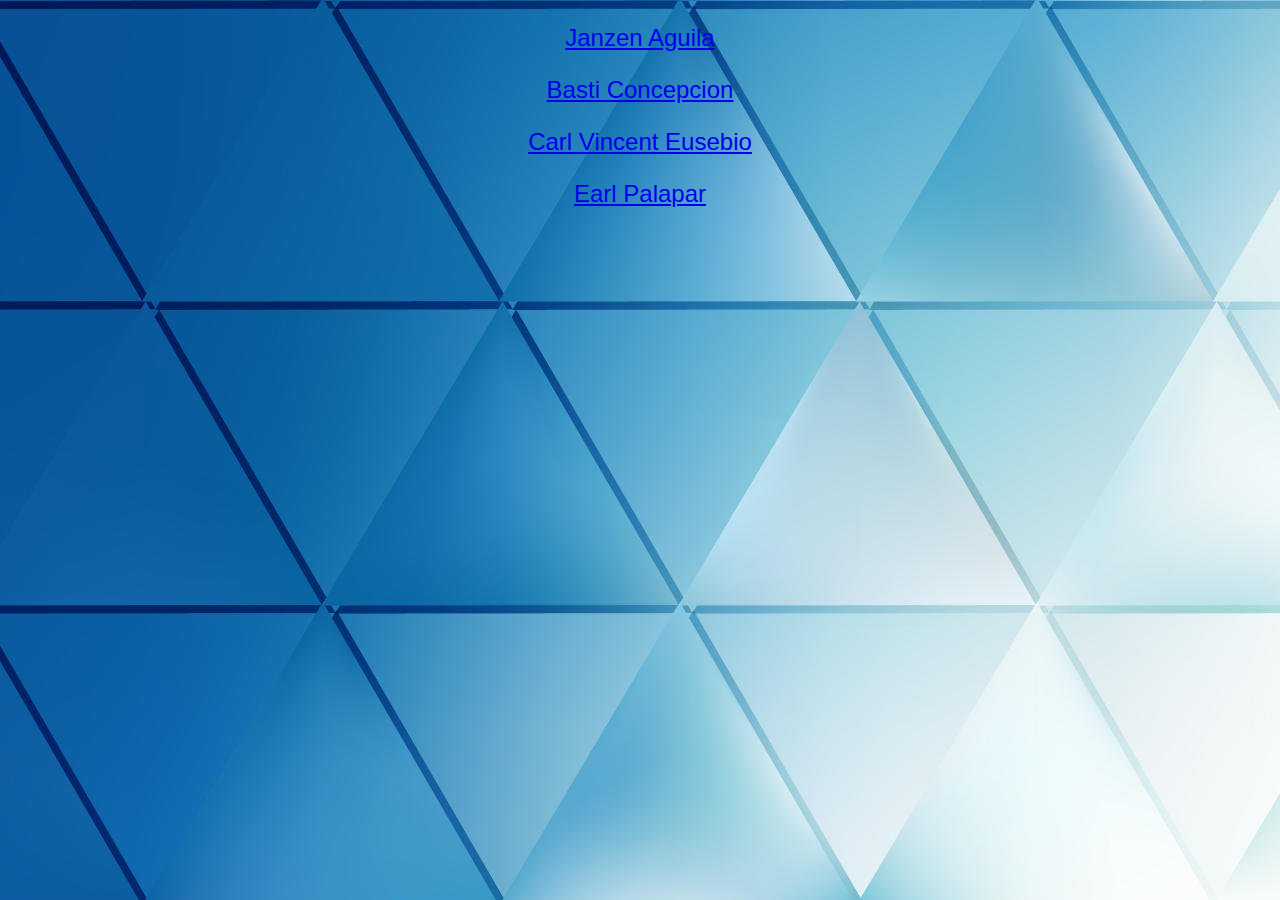
<file: homepage.html>
<!DOCTYPE html>
<html>

<head><title>Hello There</title></head>

<body background="bg.jpg" style="text-align: center">
<p style="font-family: sans-serif; font-size: 1.5em"><a href="Janzen_index.html" >Janzen Aguila</a></p>
<p style="font-family: sans-serif; font-size: 1.5em"><a href="Basti_index.html">Basti Concepcion</a></p>
<p style="font-family: sans-serif; font-size: 1.5em"><a href="Doc283.github.io">Carl Vincent Eusebio</a></p>
<p style="font-family: sans-serif; font-size: 1.5em"><a href="Palapar_index.html">Earl Palapar</a></p>
</body>

</html>
</file>
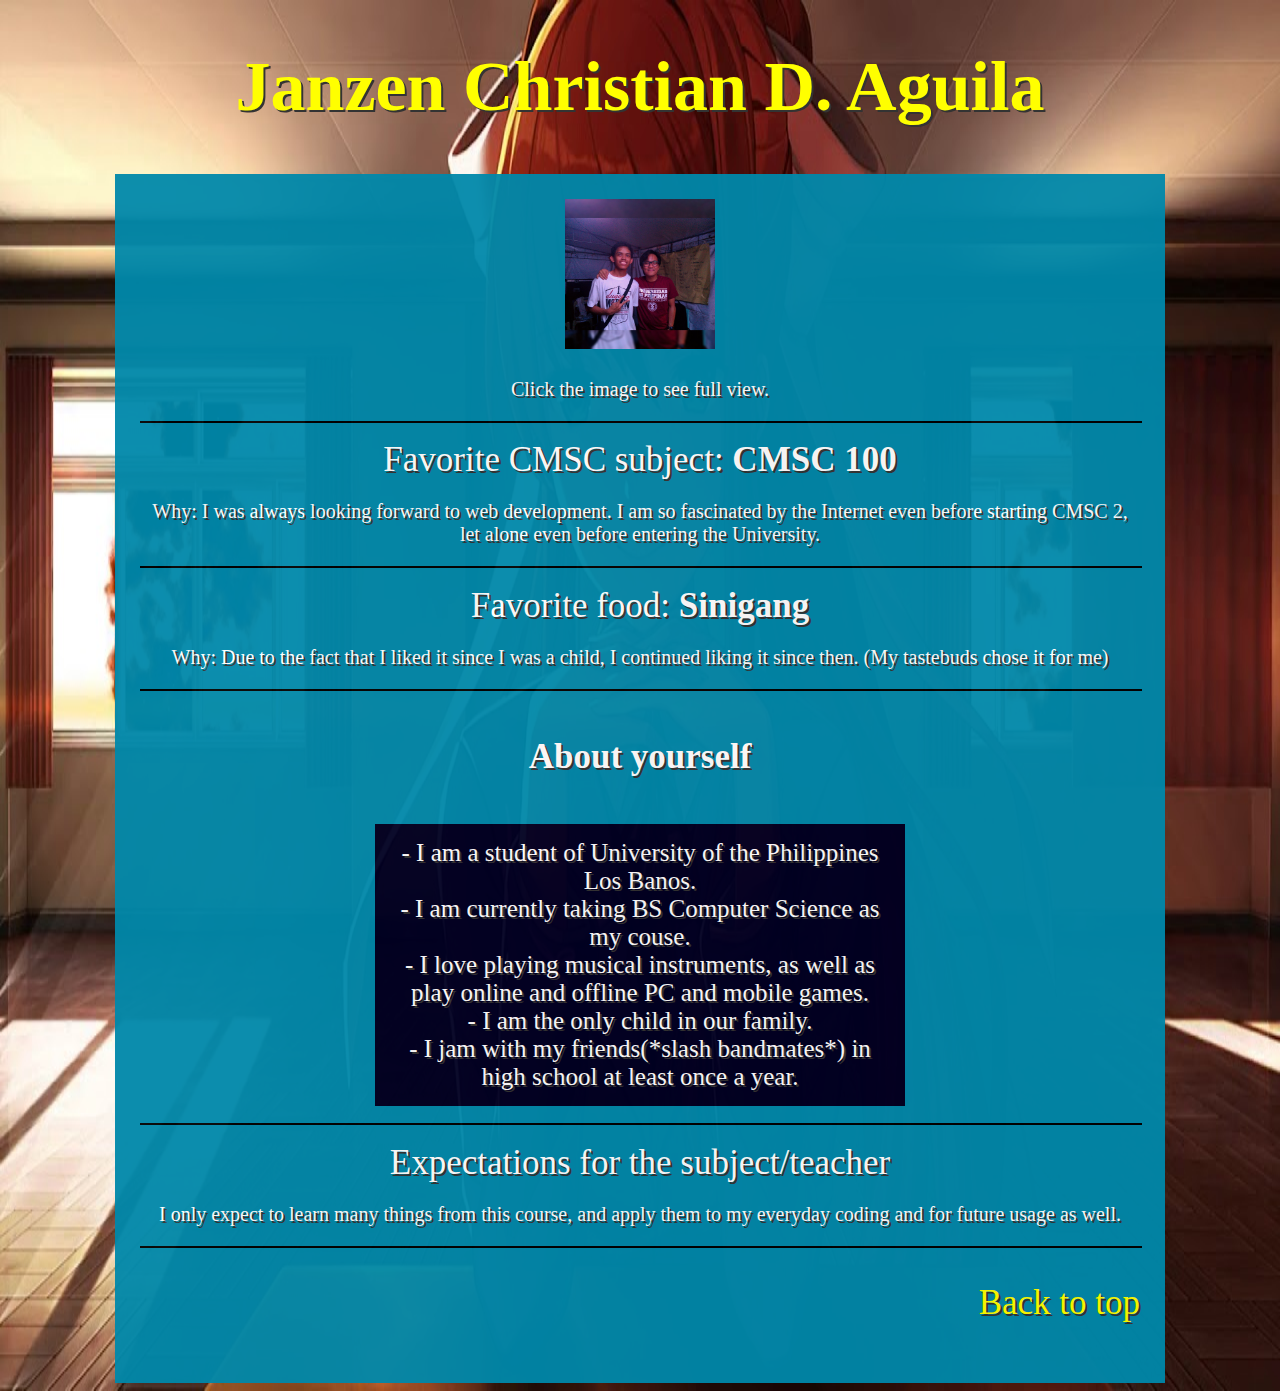
<file: Janzen_index.html>
<!-- Name
- Picture (of yourself)
- Favorite CMSC subject and why
- Favorite food and why
- About yourself
- Expectations for the subject/teacher
- (anything else you want to include) -->


<!DOCTYPE html>
<html>
	<head>
	<title>My page</title>
	<link rel="stylesheet" href="Janzen_style.css" />
	</head>
	<body background="maxresdefault.jpg"  style="background-size: 100% 100%;">
		<center>
			<div style="width: 1000px; background-color: "><h1><a href="index.html">Janzen Christian D. Aguila</a></h1></div>
			<div style="width: 1000px; background-color: #0088AA; padding: 25px; opacity: .95">
			<a href="Pic.jpg"><img id="image" src="Pic.jpg" alt="Picture" l/></a>
			<p class="smalltext">Click the image to see full view.</p><hr width="1000px" color="#000000" />
			Favorite CMSC subject: <strong>CMSC 100</strong>
			<p class="smalltext">Why: I was always looking forward to web development. I am so fascinated by the Internet even before starting CMSC 2, let alone even before entering the University.</p><hr width="1000px" color="#000000" />
			Favorite food: <strong>Sinigang</strong>
			<p class="smalltext">Why: Due to the fact that I liked it since I was a child, I continued liking it since then. (My tastebuds chose it for me)</p><hr width="1000px" color="#000000" />
			<h4>About yourself</h4>
			<center><div id="about">
				<table>
					<tr>
						- I am a student of University of the Philippines Los Banos.<br/>
					</tr>
					<tr>
						- I am currently taking BS Computer Science as my couse.<br/>
					</tr>
					<tr>
						- I love playing musical instruments, as well as play online and offline PC and mobile games.<br/>
					</tr>
					<tr>
						- I am the only child in our family.<br/>
					</tr>
					<tr>
						- I jam with my friends(*slash bandmates*) in high school at least once a year.<br/>
					</tr>
				</table>
			</div></center>
			<hr width="1000px" color="#000000" />
			Expectations for the subject/teacher<br/>
			<p class="smalltext">I only expect to learn many things from this course, and apply them to my everyday coding and for future usage as well.</p>
			<hr width="1000px" color="#000000" />
			<p align="right"><a href="#">Back to top</a></p>
		</div></center>
	</body>
</html>
</file>
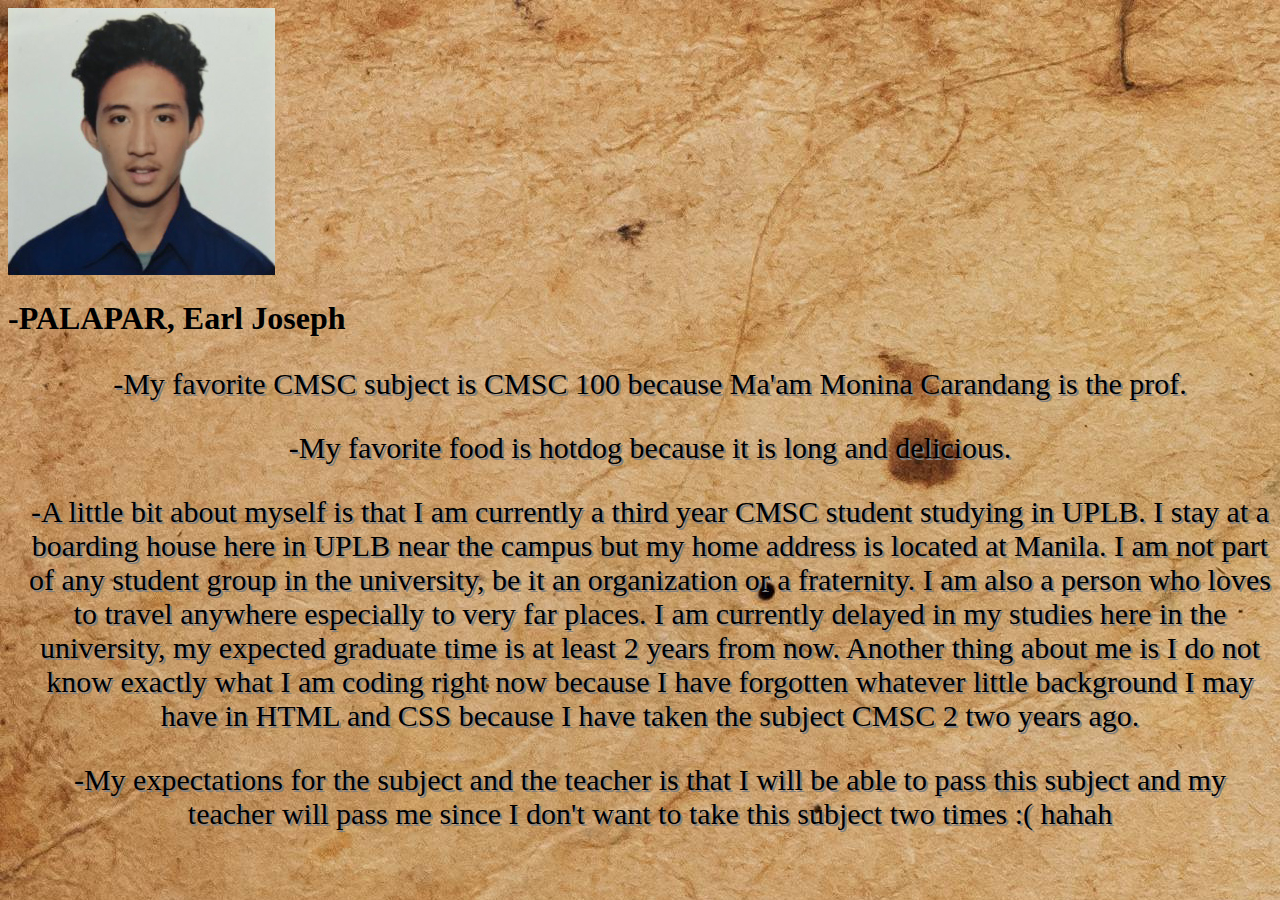
<file: Palapar_index.html>
<!DOCTYPE html>
<html>
<head>
<link rel="stylesheet" type="text/css" href="Palapar_mystyle.css">
</head>
<body>

<img src = "earl.jpg" alt = "Earl">

<h1>-PALAPAR, Earl Joseph</h1>

<p>-My favorite CMSC subject is CMSC 100 because Ma'am Monina Carandang is the prof.</p>

<p>-My favorite food is hotdog because it is long and delicious.</p>

<p>-A little bit about myself is that I am currently a third year CMSC student studying in UPLB. I stay at a boarding house here in UPLB near the campus but my home address is located at Manila. I am not part of any student group in the university, be it an organization or a fraternity. I am also a person who loves to travel anywhere especially to very far places. I am currently delayed in my studies here in the university, my expected graduate time is at least 2 years from now. Another thing about me is I do not know exactly what I am coding right now because I have forgotten whatever little background I may have in HTML and CSS because I have taken the subject CMSC 2 two years ago.</p>

<p>-My expectations for the subject and the teacher is that I will be able to pass this subject and my teacher will pass me since I don't want to take this subject two times :( hahah</p>

</body>
</html>
</file>
<file: Janzen_style.css>
body{
	font-size: 35px;
	color: #FFFFFF;
	text-align: center;
	text-shadow: 2px 2px #333333;
}

a{
	color: #FFFF00;
	text-decoration: none;
}

#about{
	background-color: #000022;
	font-size: 25px;
	padding: 15px;
	width: 500px;
}

#image{
	width: 150px;
	height: 150px;
}

.smalltext{
	font-size: 20px;
}
</file>
<file: Palapar_mystyle.css>
body
{
	background-image: url("background.jpg");
}
p{
text-shadow: 2px 2px gray;
font-size: 30px;
margin-left: 20px;
text-align: center;
}
</file>
